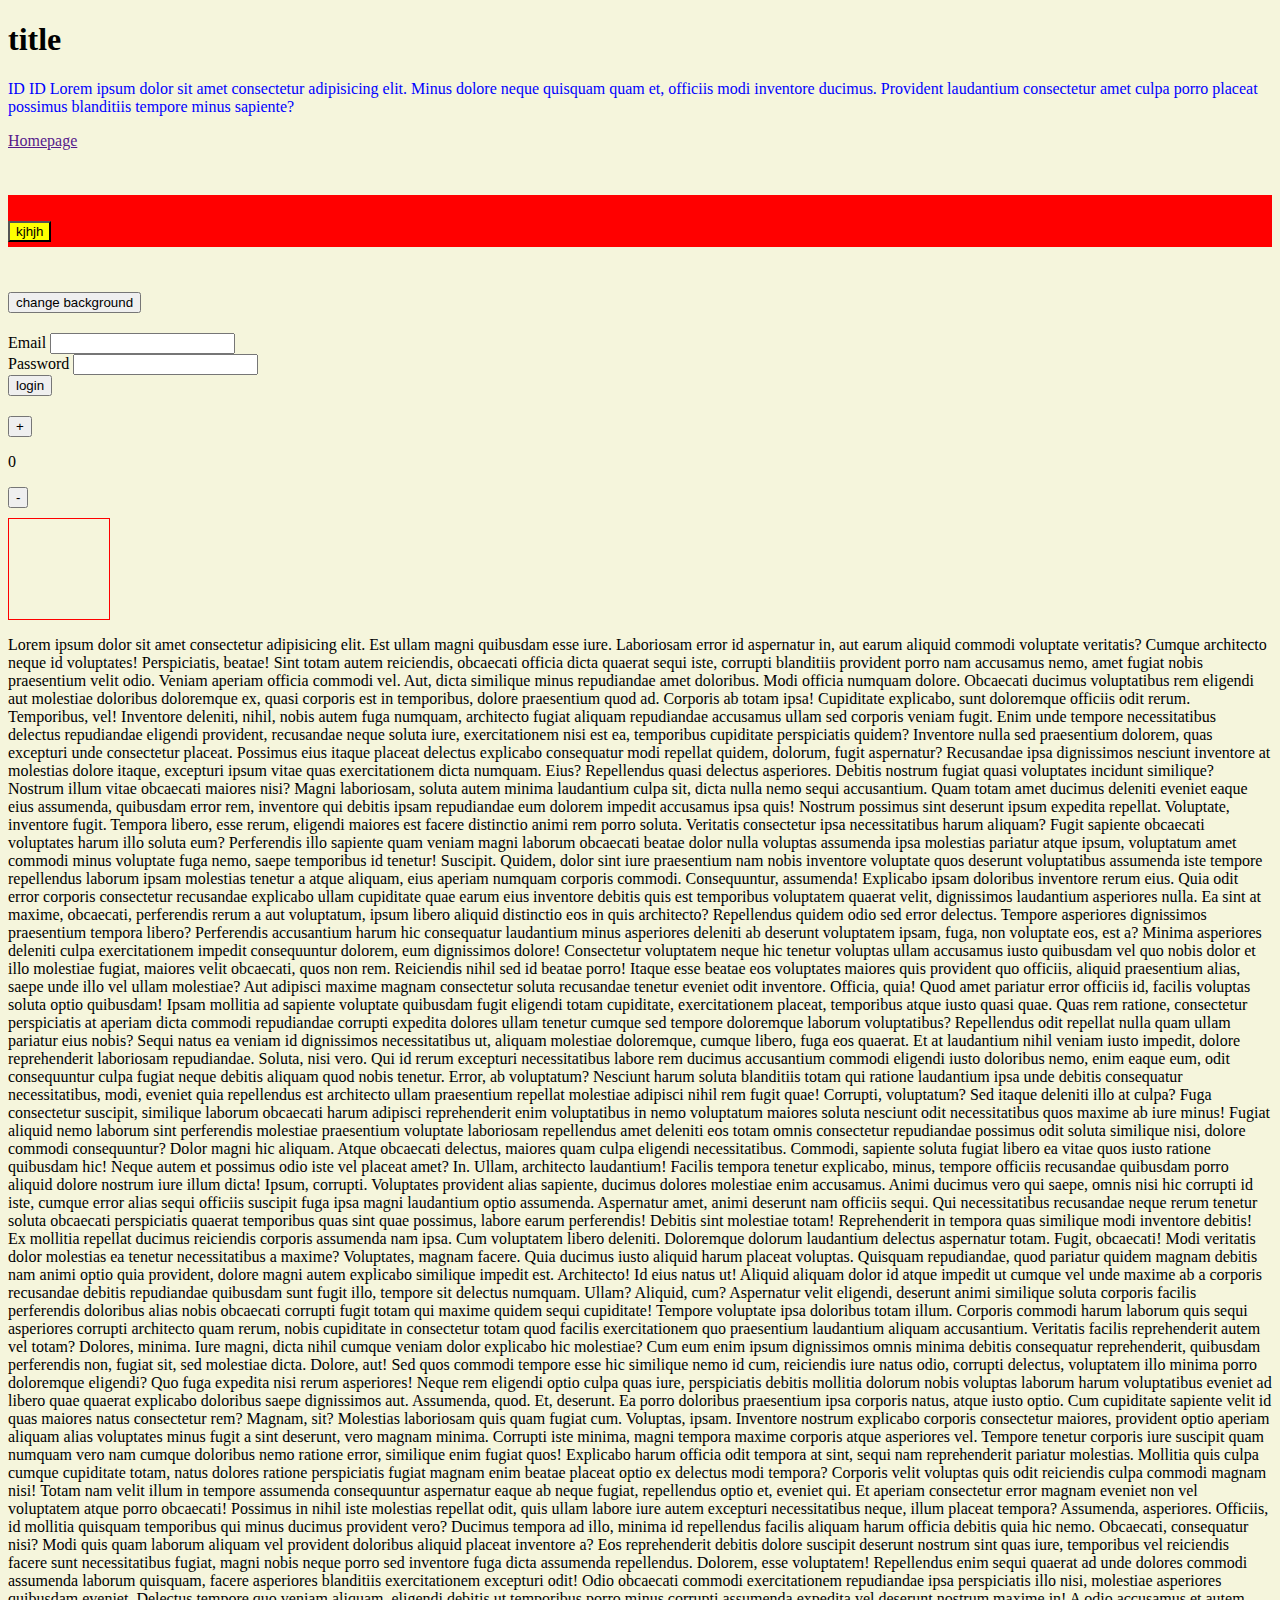
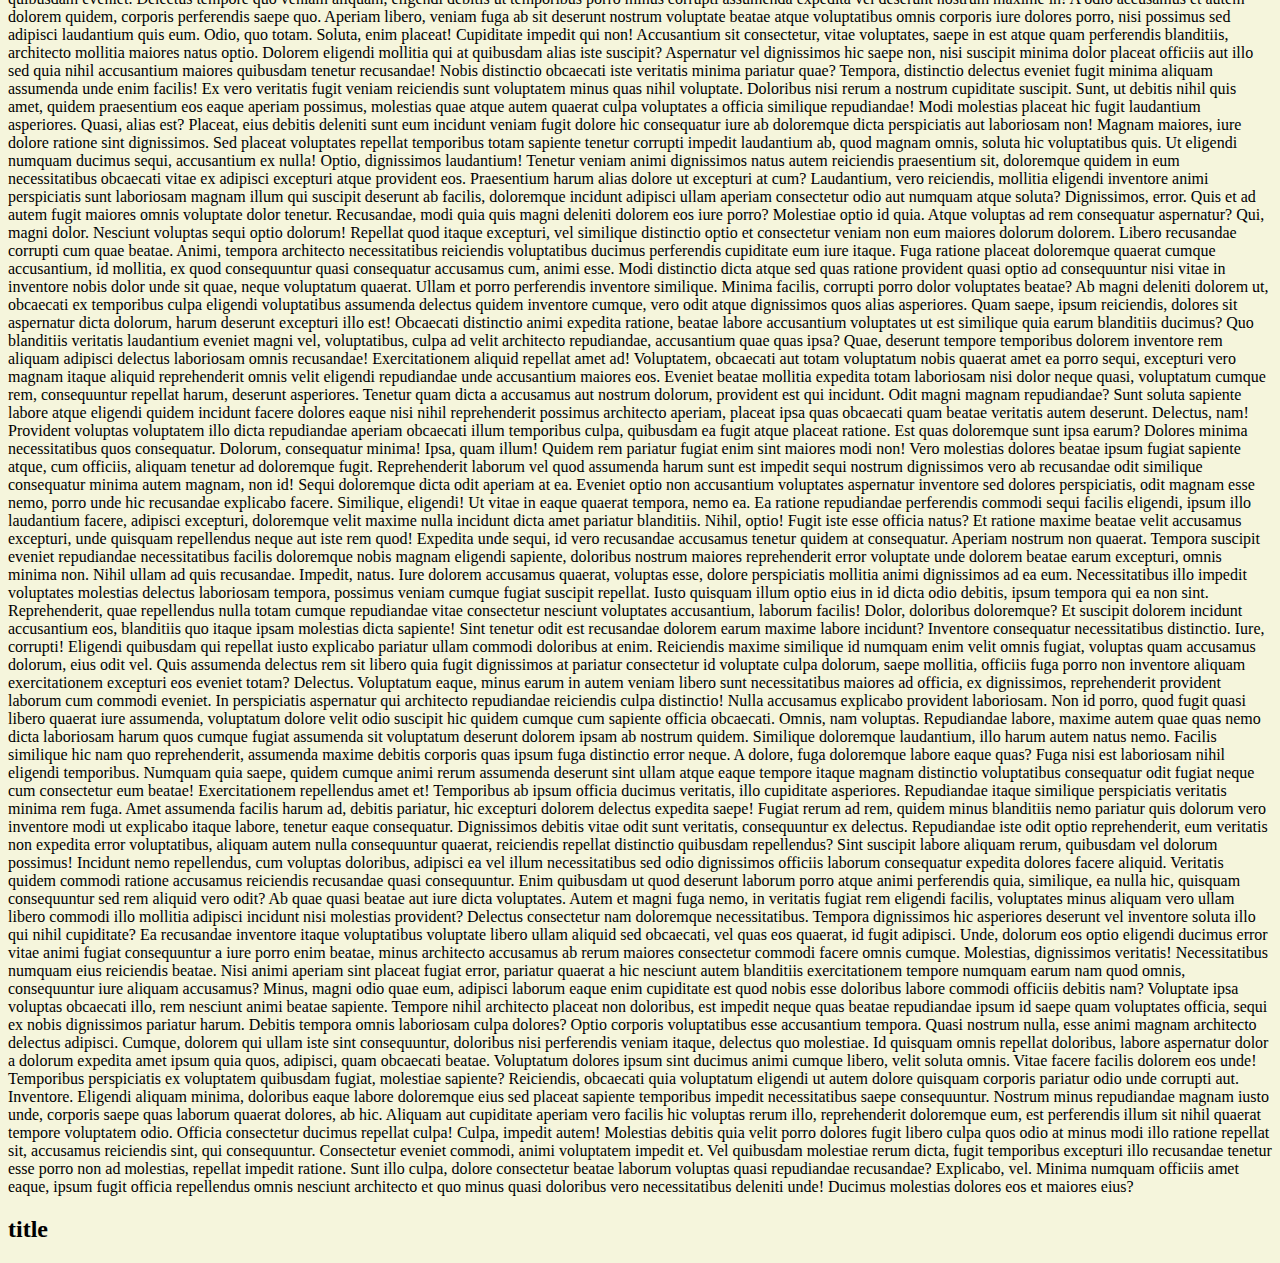
<file: DOM/index.html>
<!DOCTYPE html>
<html lang="en">

<head>
    <meta charset="UTF-8">
    <meta name="viewport" content="width=device-width, initial-scale=1.0">
    <title>DOM</title>

    <link rel="stylesheet" href="./index.css">
</head>

<body>

    <h1>title</h1>

    <p id="paragraph">ID ID Lorem ipsum dolor sit amet consectetur adipisicing elit. Minus dolore neque quisquam quam
        et,
        officiis modi
        inventore ducimus. Provident laudantium consectetur amet culpa porro placeat possimus blanditiis tempore minus
        sapiente?</p>

    <a href="" title="homepage">Homepage</a>

    <div>
        <ul class="list itmes students_list">
            <li class="student">john</li>
            <li class="teacher">maria</li>
            <li class="student">thomas</li>
        </ul>
    </div>

    <p class="paragraph">Lorem ipsum dolor sit amet consectetur adipisicing elit. Maiores laborum perspiciatis optio rem
        cum blanditiis, dolores ipsum nulla ratione veritatis laudantium dignissimos assumenda vel, hic, unde adipisci
        illo aspernatur aut?</p>

    <button class="button">change background</button>

    <form>
        <div class="message"></div>
        <div>
            <label>Email</label>
            <input type="email">
        </div>
        <div>
            <label>Password</label>
            <input type="password">
        </div>
        <div>
            <button type="submit">login</button>
        </div>
    </form>

    <div>
        <button class="add">+</button>
        <p class="content">0</p>
        <button class="substract">-</button>
    </div>

    <div class="box"></div>
    <p>Lorem ipsum dolor sit amet consectetur adipisicing elit. Est ullam magni quibusdam esse iure. Laboriosam error id
        aspernatur in, aut earum aliquid commodi voluptate veritatis? Cumque architecto neque id voluptates!
        Perspiciatis, beatae! Sint totam autem reiciendis, obcaecati officia dicta quaerat sequi iste, corrupti
        blanditiis provident porro nam accusamus nemo, amet fugiat nobis praesentium velit odio. Veniam aperiam officia
        commodi vel.
        Aut, dicta similique minus repudiandae amet doloribus. Modi officia numquam dolore. Obcaecati ducimus
        voluptatibus rem eligendi aut molestiae doloribus doloremque ex, quasi corporis est in temporibus, dolore
        praesentium quod ad.
        Corporis ab totam ipsa! Cupiditate explicabo, sunt doloremque officiis odit rerum. Temporibus, vel! Inventore
        deleniti, nihil, nobis autem fuga numquam, architecto fugiat aliquam repudiandae accusamus ullam sed corporis
        veniam fugit.
        Enim unde tempore necessitatibus delectus repudiandae eligendi provident, recusandae neque soluta iure,
        exercitationem nisi est ea, temporibus cupiditate perspiciatis quidem? Inventore nulla sed praesentium dolorem,
        quas excepturi unde consectetur placeat.
        Possimus eius itaque placeat delectus explicabo consequatur modi repellat quidem, dolorum, fugit aspernatur?
        Recusandae ipsa dignissimos nesciunt inventore at molestias dolore itaque, excepturi ipsum vitae quas
        exercitationem dicta numquam. Eius?
        Repellendus quasi delectus asperiores. Debitis nostrum fugiat quasi voluptates incidunt similique? Nostrum illum
        vitae obcaecati maiores nisi? Magni laboriosam, soluta autem minima laudantium culpa sit, dicta nulla nemo sequi
        accusantium.
        Quam totam amet ducimus deleniti eveniet eaque eius assumenda, quibusdam error rem, inventore qui debitis ipsam
        repudiandae eum dolorem impedit accusamus ipsa quis! Nostrum possimus sint deserunt ipsum expedita repellat.
        Voluptate, inventore fugit. Tempora libero, esse rerum, eligendi maiores est facere distinctio animi rem porro
        soluta. Veritatis consectetur ipsa necessitatibus harum aliquam? Fugit sapiente obcaecati voluptates harum illo
        soluta eum?
        Perferendis illo sapiente quam veniam magni laborum obcaecati beatae dolor nulla voluptas assumenda ipsa
        molestias pariatur atque ipsum, voluptatum amet commodi minus voluptate fuga nemo, saepe temporibus id tenetur!
        Suscipit.
        Quidem, dolor sint iure praesentium nam nobis inventore voluptate quos deserunt voluptatibus assumenda iste
        tempore repellendus laborum ipsam molestias tenetur a atque aliquam, eius aperiam numquam corporis commodi.
        Consequuntur, assumenda!
        Explicabo ipsam doloribus inventore rerum eius. Quia odit error corporis consectetur recusandae explicabo ullam
        cupiditate quae earum eius inventore debitis quis est temporibus voluptatem quaerat velit, dignissimos
        laudantium asperiores nulla.
        Ea sint at maxime, obcaecati, perferendis rerum a aut voluptatum, ipsum libero aliquid distinctio eos in quis
        architecto? Repellendus quidem odio sed error delectus. Tempore asperiores dignissimos praesentium tempora
        libero?
        Perferendis accusantium harum hic consequatur laudantium minus asperiores deleniti ab deserunt voluptatem ipsam,
        fuga, non voluptate eos, est a? Minima asperiores deleniti culpa exercitationem impedit consequuntur dolorem,
        eum dignissimos dolore!
        Consectetur voluptatem neque hic tenetur voluptas ullam accusamus iusto quibusdam vel quo nobis dolor et illo
        molestiae fugiat, maiores velit obcaecati, quos non rem. Reiciendis nihil sed id beatae porro!
        Itaque esse beatae eos voluptates maiores quis provident quo officiis, aliquid praesentium alias, saepe unde
        illo vel ullam molestiae? Aut adipisci maxime magnam consectetur soluta recusandae tenetur eveniet odit
        inventore.
        Officia, quia! Quod amet pariatur error officiis id, facilis voluptas soluta optio quibusdam! Ipsam mollitia ad
        sapiente voluptate quibusdam fugit eligendi totam cupiditate, exercitationem placeat, temporibus atque iusto
        quasi quae.
        Quas rem ratione, consectetur perspiciatis at aperiam dicta commodi repudiandae corrupti expedita dolores ullam
        tenetur cumque sed tempore doloremque laborum voluptatibus? Repellendus odit repellat nulla quam ullam pariatur
        eius nobis?
        Sequi natus ea veniam id dignissimos necessitatibus ut, aliquam molestiae doloremque, cumque libero, fuga eos
        quaerat. Et at laudantium nihil veniam iusto impedit, dolore reprehenderit laboriosam repudiandae. Soluta, nisi
        vero.
        Qui id rerum excepturi necessitatibus labore rem ducimus accusantium commodi eligendi iusto doloribus nemo, enim
        eaque eum, odit consequuntur culpa fugiat neque debitis aliquam quod nobis tenetur. Error, ab voluptatum?
        Nesciunt harum soluta blanditiis totam qui ratione laudantium ipsa unde debitis consequatur necessitatibus,
        modi, eveniet quia repellendus est architecto ullam praesentium repellat molestiae adipisci nihil rem fugit
        quae! Corrupti, voluptatum?
        Sed itaque deleniti illo at culpa? Fuga consectetur suscipit, similique laborum obcaecati harum adipisci
        reprehenderit enim voluptatibus in nemo voluptatum maiores soluta nesciunt odit necessitatibus quos maxime ab
        iure minus!
        Fugiat aliquid nemo laborum sint perferendis molestiae praesentium voluptate laboriosam repellendus amet
        deleniti eos totam omnis consectetur repudiandae possimus odit soluta similique nisi, dolore commodi
        consequuntur? Dolor magni hic aliquam.
        Atque obcaecati delectus, maiores quam culpa eligendi necessitatibus. Commodi, sapiente soluta fugiat libero ea
        vitae quos iusto ratione quibusdam hic! Neque autem et possimus odio iste vel placeat amet? In.
        Ullam, architecto laudantium! Facilis tempora tenetur explicabo, minus, tempore officiis recusandae quibusdam
        porro aliquid dolore nostrum iure illum dicta! Ipsum, corrupti. Voluptates provident alias sapiente, ducimus
        dolores molestiae enim accusamus.
        Animi ducimus vero qui saepe, omnis nisi hic corrupti id iste, cumque error alias sequi officiis suscipit fuga
        ipsa magni laudantium optio assumenda. Aspernatur amet, animi deserunt nam officiis sequi.
        Qui necessitatibus recusandae neque rerum tenetur soluta obcaecati perspiciatis quaerat temporibus quas sint
        quae possimus, labore earum perferendis! Debitis sint molestiae totam! Reprehenderit in tempora quas similique
        modi inventore debitis!
        Ex mollitia repellat ducimus reiciendis corporis assumenda nam ipsa. Cum voluptatem libero deleniti. Doloremque
        dolorum laudantium delectus aspernatur totam. Fugit, obcaecati! Modi veritatis dolor molestias ea tenetur
        necessitatibus a maxime?
        Voluptates, magnam facere. Quia ducimus iusto aliquid harum placeat voluptas. Quisquam repudiandae, quod
        pariatur quidem magnam debitis nam animi optio quia provident, dolore magni autem explicabo similique impedit
        est. Architecto!
        Id eius natus ut! Aliquid aliquam dolor id atque impedit ut cumque vel unde maxime ab a corporis recusandae
        debitis repudiandae quibusdam sunt fugit illo, tempore sit delectus numquam. Ullam?
        Aliquid, cum? Aspernatur velit eligendi, deserunt animi similique soluta corporis facilis perferendis doloribus
        alias nobis obcaecati corrupti fugit totam qui maxime quidem sequi cupiditate! Tempore voluptate ipsa doloribus
        totam illum.
        Corporis commodi harum laborum quis sequi asperiores corrupti architecto quam rerum, nobis cupiditate in
        consectetur totam quod facilis exercitationem quo praesentium laudantium aliquam accusantium. Veritatis facilis
        reprehenderit autem vel totam?
        Dolores, minima. Iure magni, dicta nihil cumque veniam dolor explicabo hic molestiae? Cum eum enim ipsum
        dignissimos omnis minima debitis consequatur reprehenderit, quibusdam perferendis non, fugiat sit, sed molestiae
        dicta.
        Dolore, aut! Sed quos commodi tempore esse hic similique nemo id cum, reiciendis iure natus odio, corrupti
        delectus, voluptatem illo minima porro doloremque eligendi? Quo fuga expedita nisi rerum asperiores!
        Neque rem eligendi optio culpa quas iure, perspiciatis debitis mollitia dolorum nobis voluptas laborum harum
        voluptatibus eveniet ad libero quae quaerat explicabo doloribus saepe dignissimos aut. Assumenda, quod. Et,
        deserunt.
        Ea porro doloribus praesentium ipsa corporis natus, atque iusto optio. Cum cupiditate sapiente velit id quas
        maiores natus consectetur rem? Magnam, sit? Molestias laboriosam quis quam fugiat cum. Voluptas, ipsam.
        Inventore nostrum explicabo corporis consectetur maiores, provident optio aperiam aliquam alias voluptates minus
        fugit a sint deserunt, vero magnam minima. Corrupti iste minima, magni tempora maxime corporis atque asperiores
        vel.
        Tempore tenetur corporis iure suscipit quam numquam vero nam cumque doloribus nemo ratione error, similique enim
        fugiat quos! Explicabo harum officia odit tempora at sint, sequi nam reprehenderit pariatur molestias.
        Mollitia quis culpa cumque cupiditate totam, natus dolores ratione perspiciatis fugiat magnam enim beatae
        placeat optio ex delectus modi tempora? Corporis velit voluptas quis odit reiciendis culpa commodi magnam nisi!
        Totam nam velit illum in tempore assumenda consequuntur aspernatur eaque ab neque fugiat, repellendus optio et,
        eveniet qui. Et aperiam consectetur error magnam eveniet non vel voluptatem atque porro obcaecati!
        Possimus in nihil iste molestias repellat odit, quis ullam labore iure autem excepturi necessitatibus neque,
        illum placeat tempora? Assumenda, asperiores. Officiis, id mollitia quisquam temporibus qui minus ducimus
        provident vero?
        Ducimus tempora ad illo, minima id repellendus facilis aliquam harum officia debitis quia hic nemo. Obcaecati,
        consequatur nisi? Modi quis quam laborum aliquam vel provident doloribus aliquid placeat inventore a?
        Eos reprehenderit debitis dolore suscipit deserunt nostrum sint quas iure, temporibus vel reiciendis facere sunt
        necessitatibus fugiat, magni nobis neque porro sed inventore fuga dicta assumenda repellendus. Dolorem, esse
        voluptatem!
        Repellendus enim sequi quaerat ad unde dolores commodi assumenda laborum quisquam, facere asperiores blanditiis
        exercitationem excepturi odit! Odio obcaecati commodi exercitationem repudiandae ipsa perspiciatis illo nisi,
        molestiae asperiores quibusdam eveniet.
        Delectus tempore quo veniam aliquam, eligendi debitis ut temporibus porro minus corrupti assumenda expedita vel
        deserunt nostrum maxime in! A odio accusamus et autem dolorem quidem, corporis perferendis saepe quo.
        Aperiam libero, veniam fuga ab sit deserunt nostrum voluptate beatae atque voluptatibus omnis corporis iure
        dolores porro, nisi possimus sed adipisci laudantium quis eum. Odio, quo totam. Soluta, enim placeat!
        Cupiditate impedit qui non! Accusantium sit consectetur, vitae voluptates, saepe in est atque quam perferendis
        blanditiis, architecto mollitia maiores natus optio. Dolorem eligendi mollitia qui at quibusdam alias iste
        suscipit?
        Aspernatur vel dignissimos hic saepe non, nisi suscipit minima dolor placeat officiis aut illo sed quia nihil
        accusantium maiores quibusdam tenetur recusandae! Nobis distinctio obcaecati iste veritatis minima pariatur
        quae?
        Tempora, distinctio delectus eveniet fugit minima aliquam assumenda unde enim facilis! Ex vero veritatis fugit
        veniam reiciendis sunt voluptatem minus quas nihil voluptate. Doloribus nisi rerum a nostrum cupiditate
        suscipit.
        Sunt, ut debitis nihil quis amet, quidem praesentium eos eaque aperiam possimus, molestias quae atque autem
        quaerat culpa voluptates a officia similique repudiandae! Modi molestias placeat hic fugit laudantium
        asperiores.
        Quasi, alias est? Placeat, eius debitis deleniti sunt eum incidunt veniam fugit dolore hic consequatur iure ab
        doloremque dicta perspiciatis aut laboriosam non! Magnam maiores, iure dolore ratione sint dignissimos.
        Sed placeat voluptates repellat temporibus totam sapiente tenetur corrupti impedit laudantium ab, quod magnam
        omnis, soluta hic voluptatibus quis. Ut eligendi numquam ducimus sequi, accusantium ex nulla! Optio, dignissimos
        laudantium!
        Tenetur veniam animi dignissimos natus autem reiciendis praesentium sit, doloremque quidem in eum necessitatibus
        obcaecati vitae ex adipisci excepturi atque provident eos. Praesentium harum alias dolore ut excepturi at cum?
        Laudantium, vero reiciendis, mollitia eligendi inventore animi perspiciatis sunt laboriosam magnam illum qui
        suscipit deserunt ab facilis, doloremque incidunt adipisci ullam aperiam consectetur odio aut numquam atque
        soluta? Dignissimos, error.
        Quis et ad autem fugit maiores omnis voluptate dolor tenetur. Recusandae, modi quia quis magni deleniti dolorem
        eos iure porro? Molestiae optio id quia. Atque voluptas ad rem consequatur aspernatur?
        Qui, magni dolor. Nesciunt voluptas sequi optio dolorum! Repellat quod itaque excepturi, vel similique
        distinctio optio et consectetur veniam non eum maiores dolorum dolorem. Libero recusandae corrupti cum quae
        beatae.
        Animi, tempora architecto necessitatibus reiciendis voluptatibus ducimus perferendis cupiditate eum iure itaque.
        Fuga ratione placeat doloremque quaerat cumque accusantium, id mollitia, ex quod consequuntur quasi consequatur
        accusamus cum, animi esse.
        Modi distinctio dicta atque sed quas ratione provident quasi optio ad consequuntur nisi vitae in inventore nobis
        dolor unde sit quae, neque voluptatum quaerat. Ullam et porro perferendis inventore similique.
        Minima facilis, corrupti porro dolor voluptates beatae? Ab magni deleniti dolorem ut, obcaecati ex temporibus
        culpa eligendi voluptatibus assumenda delectus quidem inventore cumque, vero odit atque dignissimos quos alias
        asperiores.
        Quam saepe, ipsum reiciendis, dolores sit aspernatur dicta dolorum, harum deserunt excepturi illo est! Obcaecati
        distinctio animi expedita ratione, beatae labore accusantium voluptates ut est similique quia earum blanditiis
        ducimus?
        Quo blanditiis veritatis laudantium eveniet magni vel, voluptatibus, culpa ad velit architecto repudiandae,
        accusantium quae quas ipsa? Quae, deserunt tempore temporibus dolorem inventore rem aliquam adipisci delectus
        laboriosam omnis recusandae!
        Exercitationem aliquid repellat amet ad! Voluptatem, obcaecati aut totam voluptatum nobis quaerat amet ea porro
        sequi, excepturi vero magnam itaque aliquid reprehenderit omnis velit eligendi repudiandae unde accusantium
        maiores eos.
        Eveniet beatae mollitia expedita totam laboriosam nisi dolor neque quasi, voluptatum cumque rem, consequuntur
        repellat harum, deserunt asperiores. Tenetur quam dicta a accusamus aut nostrum dolorum, provident est qui
        incidunt.
        Odit magni magnam repudiandae? Sunt soluta sapiente labore atque eligendi quidem incidunt facere dolores eaque
        nisi nihil reprehenderit possimus architecto aperiam, placeat ipsa quas obcaecati quam beatae veritatis autem
        deserunt.
        Delectus, nam! Provident voluptas voluptatem illo dicta repudiandae aperiam obcaecati illum temporibus culpa,
        quibusdam ea fugit atque placeat ratione. Est quas doloremque sunt ipsa earum? Dolores minima necessitatibus
        quos consequatur.
        Dolorum, consequatur minima! Ipsa, quam illum! Quidem rem pariatur fugiat enim sint maiores modi non! Vero
        molestias dolores beatae ipsum fugiat sapiente atque, cum officiis, aliquam tenetur ad doloremque fugit.
        Reprehenderit laborum vel quod assumenda harum sunt est impedit sequi nostrum dignissimos vero ab recusandae
        odit similique consequatur minima autem magnam, non id! Sequi doloremque dicta odit aperiam at ea.
        Eveniet optio non accusantium voluptates aspernatur inventore sed dolores perspiciatis, odit magnam esse nemo,
        porro unde hic recusandae explicabo facere. Similique, eligendi! Ut vitae in eaque quaerat tempora, nemo ea.
        Ea ratione repudiandae perferendis commodi sequi facilis eligendi, ipsum illo laudantium facere, adipisci
        excepturi, doloremque velit maxime nulla incidunt dicta amet pariatur blanditiis. Nihil, optio! Fugit iste esse
        officia natus?
        Et ratione maxime beatae velit accusamus excepturi, unde quisquam repellendus neque aut iste rem quod! Expedita
        unde sequi, id vero recusandae accusamus tenetur quidem at consequatur. Aperiam nostrum non quaerat.
        Tempora suscipit eveniet repudiandae necessitatibus facilis doloremque nobis magnam eligendi sapiente, doloribus
        nostrum maiores reprehenderit error voluptate unde dolorem beatae earum excepturi, omnis minima non. Nihil ullam
        ad quis recusandae.
        Impedit, natus. Iure dolorem accusamus quaerat, voluptas esse, dolore perspiciatis mollitia animi dignissimos ad
        ea eum. Necessitatibus illo impedit voluptates molestias delectus laboriosam tempora, possimus veniam cumque
        fugiat suscipit repellat.
        Iusto quisquam illum optio eius in id dicta odio debitis, ipsum tempora qui ea non sint. Reprehenderit, quae
        repellendus nulla totam cumque repudiandae vitae consectetur nesciunt voluptates accusantium, laborum facilis!
        Dolor, doloribus doloremque? Et suscipit dolorem incidunt accusantium eos, blanditiis quo itaque ipsam molestias
        dicta sapiente! Sint tenetur odit est recusandae dolorem earum maxime labore incidunt? Inventore consequatur
        necessitatibus distinctio.
        Iure, corrupti! Eligendi quibusdam qui repellat iusto explicabo pariatur ullam commodi doloribus at enim.
        Reiciendis maxime similique id numquam enim velit omnis fugiat, voluptas quam accusamus dolorum, eius odit vel.
        Quis assumenda delectus rem sit libero quia fugit dignissimos at pariatur consectetur id voluptate culpa
        dolorum, saepe mollitia, officiis fuga porro non inventore aliquam exercitationem excepturi eos eveniet totam?
        Delectus.
        Voluptatum eaque, minus earum in autem veniam libero sunt necessitatibus maiores ad officia, ex dignissimos,
        reprehenderit provident laborum cum commodi eveniet. In perspiciatis aspernatur qui architecto repudiandae
        reiciendis culpa distinctio!
        Nulla accusamus explicabo provident laboriosam. Non id porro, quod fugit quasi libero quaerat iure assumenda,
        voluptatum dolore velit odio suscipit hic quidem cumque cum sapiente officia obcaecati. Omnis, nam voluptas.
        Repudiandae labore, maxime autem quae quas nemo dicta laboriosam harum quos cumque fugiat assumenda sit
        voluptatum deserunt dolorem ipsam ab nostrum quidem. Similique doloremque laudantium, illo harum autem natus
        nemo.
        Facilis similique hic nam quo reprehenderit, assumenda maxime debitis corporis quas ipsum fuga distinctio error
        neque. A dolore, fuga doloremque labore eaque quas? Fuga nisi est laboriosam nihil eligendi temporibus.
        Numquam quia saepe, quidem cumque animi rerum assumenda deserunt sint ullam atque eaque tempore itaque magnam
        distinctio voluptatibus consequatur odit fugiat neque cum consectetur eum beatae! Exercitationem repellendus
        amet et!
        Temporibus ab ipsum officia ducimus veritatis, illo cupiditate asperiores. Repudiandae itaque similique
        perspiciatis veritatis minima rem fuga. Amet assumenda facilis harum ad, debitis pariatur, hic excepturi dolorem
        delectus expedita saepe!
        Fugiat rerum ad rem, quidem minus blanditiis nemo pariatur quis dolorum vero inventore modi ut explicabo itaque
        labore, tenetur eaque consequatur. Dignissimos debitis vitae odit sunt veritatis, consequuntur ex delectus.
        Repudiandae iste odit optio reprehenderit, eum veritatis non expedita error voluptatibus, aliquam autem nulla
        consequuntur quaerat, reiciendis repellat distinctio quibusdam repellendus? Sint suscipit labore aliquam rerum,
        quibusdam vel dolorum possimus!
        Incidunt nemo repellendus, cum voluptas doloribus, adipisci ea vel illum necessitatibus sed odio dignissimos
        officiis laborum consequatur expedita dolores facere aliquid. Veritatis quidem commodi ratione accusamus
        reiciendis recusandae quasi consequuntur.
        Enim quibusdam ut quod deserunt laborum porro atque animi perferendis quia, similique, ea nulla hic, quisquam
        consequuntur sed rem aliquid vero odit? Ab quae quasi beatae aut iure dicta voluptates.
        Autem et magni fuga nemo, in veritatis fugiat rem eligendi facilis, voluptates minus aliquam vero ullam libero
        commodi illo mollitia adipisci incidunt nisi molestias provident? Delectus consectetur nam doloremque
        necessitatibus.
        Tempora dignissimos hic asperiores deserunt vel inventore soluta illo qui nihil cupiditate? Ea recusandae
        inventore itaque voluptatibus voluptate libero ullam aliquid sed obcaecati, vel quas eos quaerat, id fugit
        adipisci.
        Unde, dolorum eos optio eligendi ducimus error vitae animi fugiat consequuntur a iure porro enim beatae, minus
        architecto accusamus ab rerum maiores consectetur commodi facere omnis cumque. Molestias, dignissimos veritatis!
        Necessitatibus numquam eius reiciendis beatae. Nisi animi aperiam sint placeat fugiat error, pariatur quaerat a
        hic nesciunt autem blanditiis exercitationem tempore numquam earum nam quod omnis, consequuntur iure aliquam
        accusamus?
        Minus, magni odio quae eum, adipisci laborum eaque enim cupiditate est quod nobis esse doloribus labore commodi
        officiis debitis nam? Voluptate ipsa voluptas obcaecati illo, rem nesciunt animi beatae sapiente.
        Tempore nihil architecto placeat non doloribus, est impedit neque quas beatae repudiandae ipsum id saepe quam
        voluptates officia, sequi ex nobis dignissimos pariatur harum. Debitis tempora omnis laboriosam culpa dolores?
        Optio corporis voluptatibus esse accusantium tempora. Quasi nostrum nulla, esse animi magnam architecto delectus
        adipisci. Cumque, dolorem qui ullam iste sint consequuntur, doloribus nisi perferendis veniam itaque, delectus
        quo molestiae.
        Id quisquam omnis repellat doloribus, labore aspernatur dolor a dolorum expedita amet ipsum quia quos, adipisci,
        quam obcaecati beatae. Voluptatum dolores ipsum sint ducimus animi cumque libero, velit soluta omnis.
        Vitae facere facilis dolorem eos unde! Temporibus perspiciatis ex voluptatem quibusdam fugiat, molestiae
        sapiente? Reiciendis, obcaecati quia voluptatum eligendi ut autem dolore quisquam corporis pariatur odio unde
        corrupti aut. Inventore.
        Eligendi aliquam minima, doloribus eaque labore doloremque eius sed placeat sapiente temporibus impedit
        necessitatibus saepe consequuntur. Nostrum minus repudiandae magnam iusto unde, corporis saepe quas laborum
        quaerat dolores, ab hic.
        Aliquam aut cupiditate aperiam vero facilis hic voluptas rerum illo, reprehenderit doloremque eum, est
        perferendis illum sit nihil quaerat tempore voluptatem odio. Officia consectetur ducimus repellat culpa! Culpa,
        impedit autem!
        Molestias debitis quia velit porro dolores fugit libero culpa quos odio at minus modi illo ratione repellat sit,
        accusamus reiciendis sint, qui consequuntur. Consectetur eveniet commodi, animi voluptatem impedit et.
        Vel quibusdam molestiae rerum dicta, fugit temporibus excepturi illo recusandae tenetur esse porro non ad
        molestias, repellat impedit ratione. Sunt illo culpa, dolore consectetur beatae laborum voluptas quasi
        repudiandae recusandae?
        Explicabo, vel. Minima numquam officiis amet eaque, ipsum fugit officia repellendus omnis nesciunt architecto et
        quo minus quasi doloribus vero necessitatibus deleniti unde! Ducimus molestias dolores eos et maiores eius?</p>

    <script src="./index.js"></script>
</body>

</html>
</file>
<file: DOM/index.css>
/* body {
    background: red;
} */

.divbackground {
    background: #000;
}

li {
    color: white;
}

.students_list {
    list-style: none;
}

.btn {
    background: yellow;
}

.btn-t {
    background: green;
}

.box {
    width: 100px;
    height: 100px;
    border: 1px solid red;
    margin: 10px 0;
}

form {
    margin: 20px 0;
}

.message {
    color: red;
}
</file>
